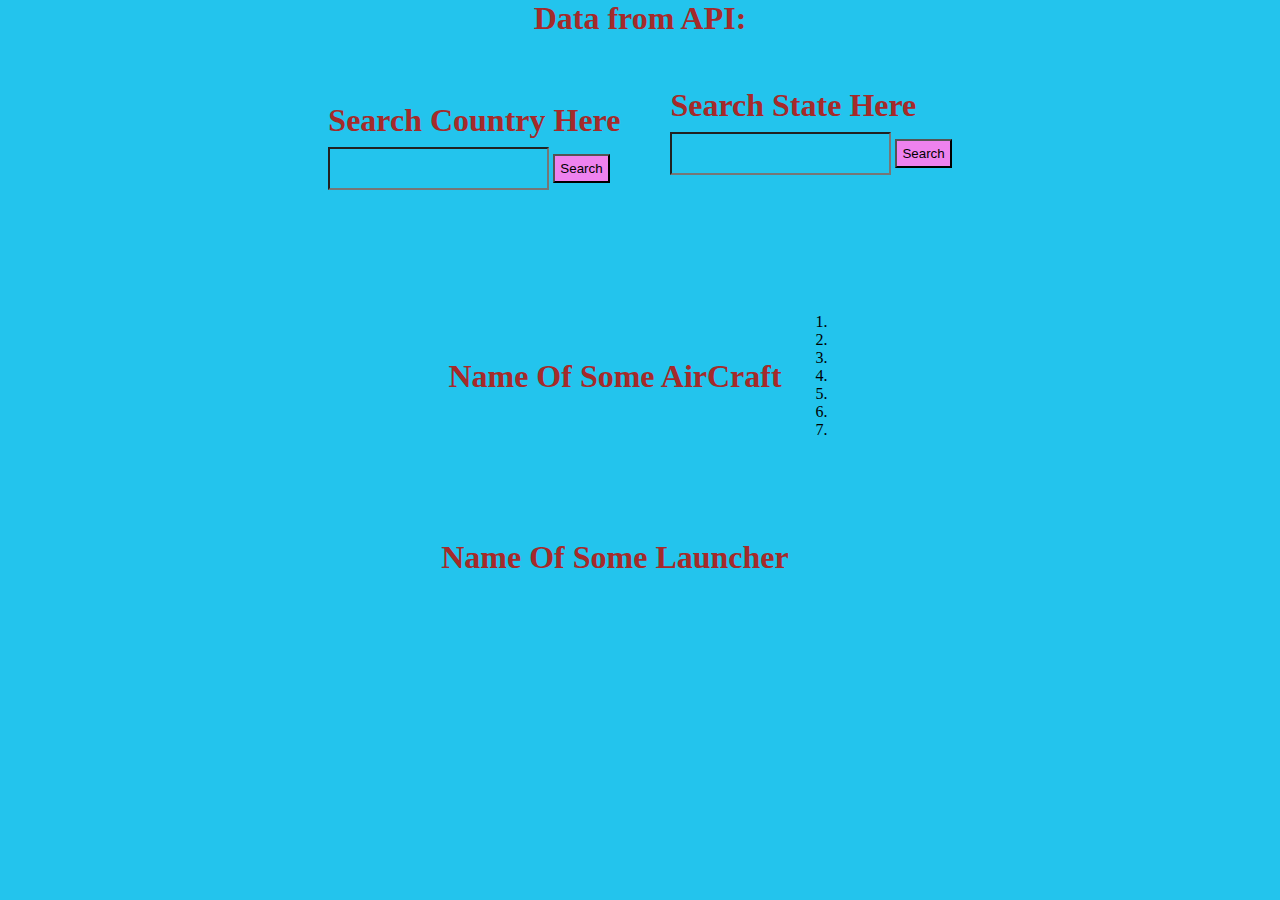
<file: Task2_ISRO/index.html>
<!DOCTYPE html>
<html lang="en">
<head>
    <meta charset="UTF-8">
    <meta http-equiv="X-UA-Compatible" content="IE=edge">
    <meta name="viewport" content="width=device-width, initial-scale=1.0">
    <link rel="stylesheet" href="style.css">
    <title>ISRO</title>
</head>
<body>
     
    <div>

        <h1 class="title">Data from API:</h1>

     <div class="bySearch">
        <div class="country">
            <h1>Search Country Here</h1>
            <input id="input" type="text">
            <button id="search" >Search</button>
            <p id="result"></p>
    
    
           </div>
          
    
           <div class="state">
            <h1>Search State Here</h1>
            <input id="inputBox" type="text">
            <button id="searchBox" >Search</button>
            <p id="result-by-state" class="result"></p>
    
    
           </div>
     </div>

  <div>
    <div class="bySearch">    
        <h1>Name Of Some AirCraft</h1>
        <ol>
         <li class="1"></li>
         <li class="2" ></li>
         <li class="3" ></li>
         <li class="4" ></li>
         <li class="5" ></li>
         <li class="6" ></li>
         <li class="7" ></li>
       </ol>
        </div>
        <div class="bySearch">
            <h1>Name Of Some Launcher</h1>
            <ol id="launcherlist"></ol>
            <!-- <ol>
                <li class="1"></li>
                <li class="2" ></li>
                <li class="3" ></li>
                <li class="4" ></li>
                <li class="5" ></li>
                <li class="6" ></li>
                <li class="7" ></li>
              </ol> -->

        </div>


  </div>

    </div>
        
  
    <script src="./script.js"></script>
</body>
</html>
</file>
<file: Task2_ISRO/style.css>
*{
    margin: 0;
    padding: 0;
    background: #23C4ED;
}

.title{
    display: flex;
    text-align: center;
    justify-content: center;
}

h1{
    color: brown;
}
#result{
    display: flex;
    width: 10rem;
    
}
.result{
    display: flex;
    width: 10rem;
}
.bySearch{
    display: flex;
    justify-content: center;
    align-items: center;
    padding: 50px;
    gap: 50px;

}

.result{
    padding: 5px;
    margin: 5px;
    padding-top: 10px;
    margin-top: 10px;
}
input{
 
  
        padding: 12px 20px;
        margin: 8px 0;
        box-sizing: border-box;
      
}

button{
    padding: 5px;
    background: violet;
}
</file>
